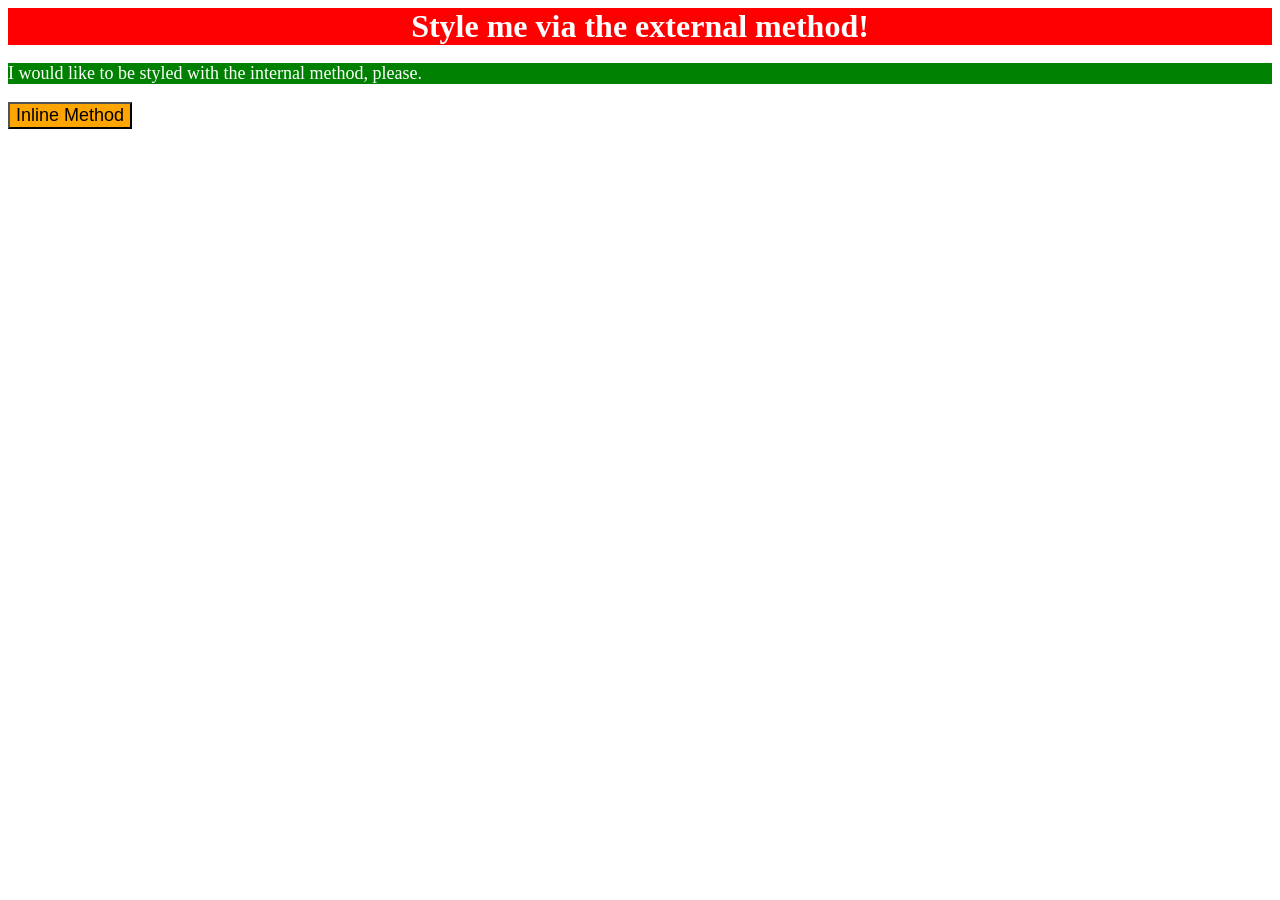
<file: foundations/intro-to-css/01-css-methods/index.html>
<!DOCTYPE html>
<html lang="en">
  <head>
    <meta charset="UTF-8">
    <meta http-equiv="X-UA-Compatible" content="IE=edge">
    <meta name="viewport" content="width=device-width, initial-scale=1.0">
    <title>Methods for Adding CSS</title>
    <link rel="stylesheet" href="styles.css">

    <style>
      p {
        background-color: green;
      }

    </style>
  </head>
  <body>
    <div>Style me via the external method!</div>
    <p>I would like to be styled with the internal method, please.</p>
    <button style="background-color: orange;">Inline Method</button>
  </body>
</html>
</file>
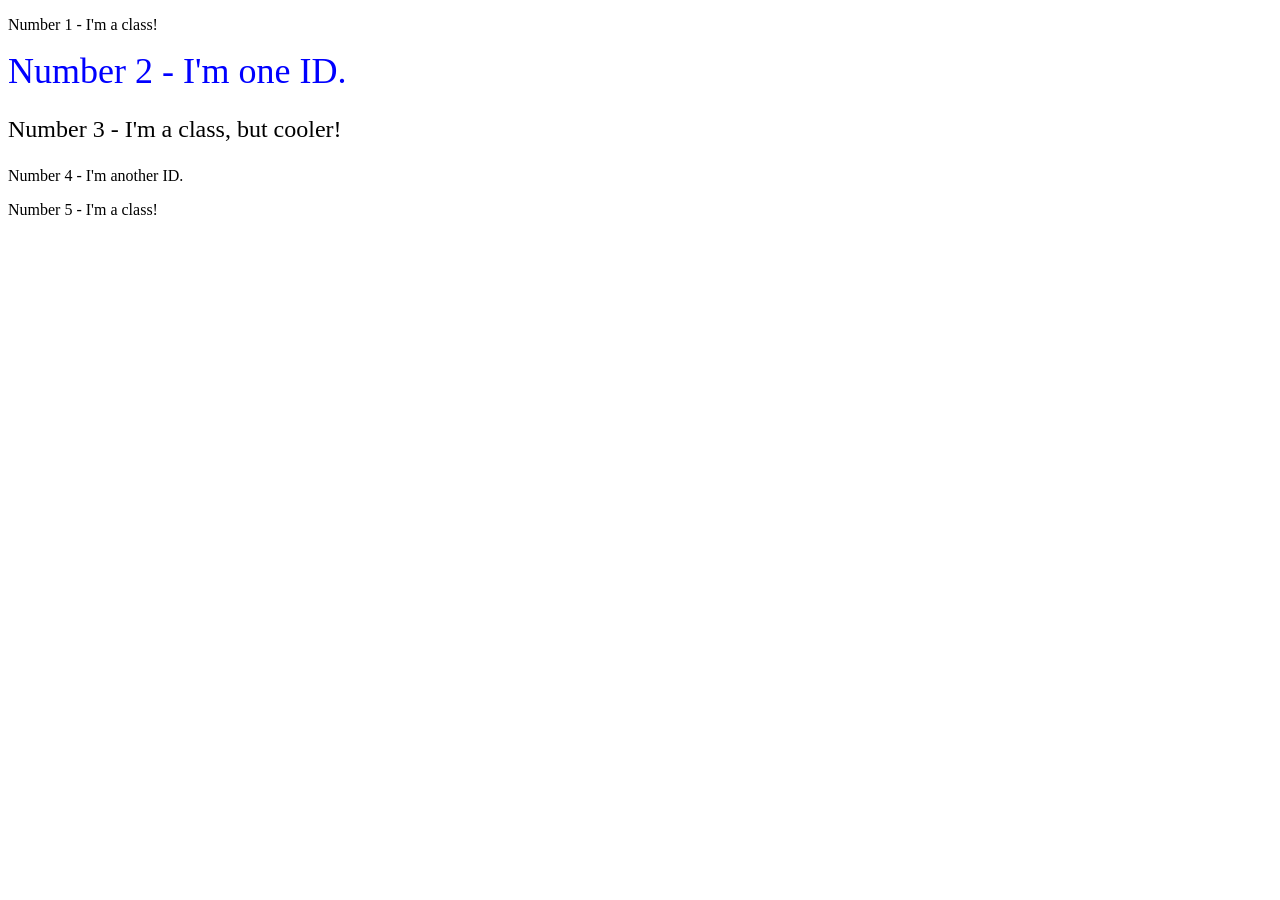
<file: foundations/intro-to-css/02-class-id-selectors/index.html>
<!DOCTYPE html>
<html lang="en">
  <head>
    <meta charset="UTF-8">
    <meta http-equiv="X-UA-Compatible" content="IE=edge">
    <meta name="viewport" content="width=device-width, initial-scale=1.0">
    <title>Class and ID Selectors</title>
    <link rel="stylesheet" href="style.css">
  </head>
  <body>
    <p class="odd">Number 1 - I'm a class!</p>
    <div class="second">Number 2 - I'm one ID.</div>
    <p class="odd third">Number 3 - I'm a class, but cooler!</p>
    <div>Number 4 - I'm another ID.</div>
    <p class="odd">Number 5 - I'm a class!</p>
  </body>
</html>
</file>
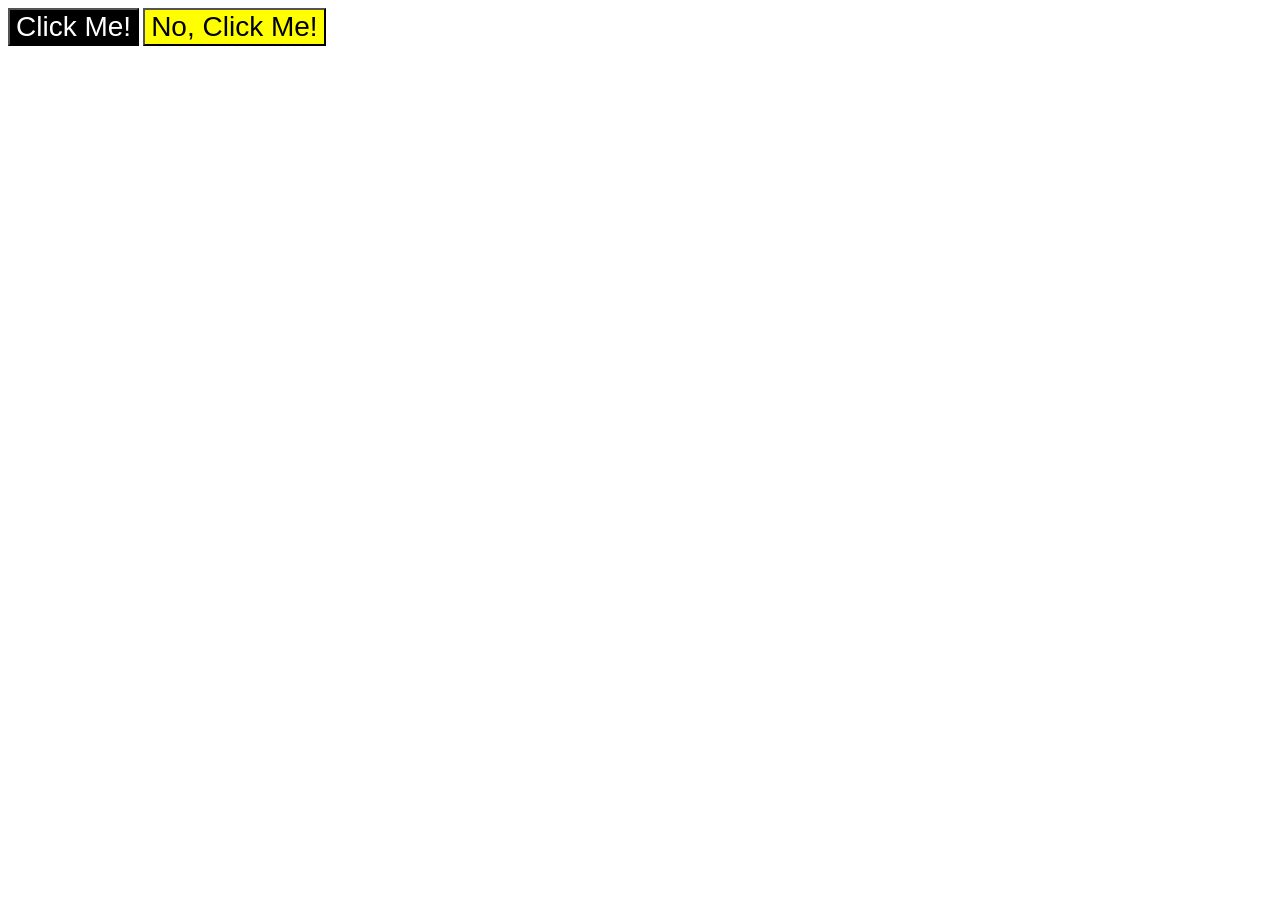
<file: foundations/intro-to-css/03-grouping-selectors/index.html>
<!doctype html>
<html lang="en">
  <head>
    <meta charset="UTF-8" />
    <meta http-equiv="X-UA-Compatible" content="IE=edge" />
    <meta name="viewport" content="width=device-width, initial-scale=1.0" />
    <title>Grouping Selectors</title>
    <link rel="stylesheet" href="style.css" />
  </head>
  <body>
    <button class="fisrt shared">Click Me!</button>
    <button class="second shared">No, Click Me!</button>
  </body>
</html>
</file>
<file: foundations/intro-to-css/01-css-methods/styles.css>
div,
p {
  color: white;
}

button,
p {
 font-size: 18px;
}

div {
  background-color: red;
  font-size: 32px;
  text-align: center;
  font-weight: bold;
}
</file>
<file: foundations/intro-to-css/02-class-id-selectors/style.css>
/* Add CSS Styling */

.class {
  background-color: pink;
  font-family: "Verdana", "DejaVu Sans", sans-serif;
}

.second {
  color: blue;
  font-size: 36px;
}

.third {
  font-size: 24px;
}

.fourth {
  background-color: #90ee90;
  font-size: 24px;
  font-weight: bold;
}
</file>
<file: foundations/intro-to-css/03-grouping-selectors/style.css>
/* Add CSS Styling */

.fisrt {
  background-color: black;
  color: white;
}

.second {
  background-color: yellow;
}

.shared {
  font-size: 28px;
  font-family: "Helvetica", "Times New Roman", sans-serif;
}
</file>
